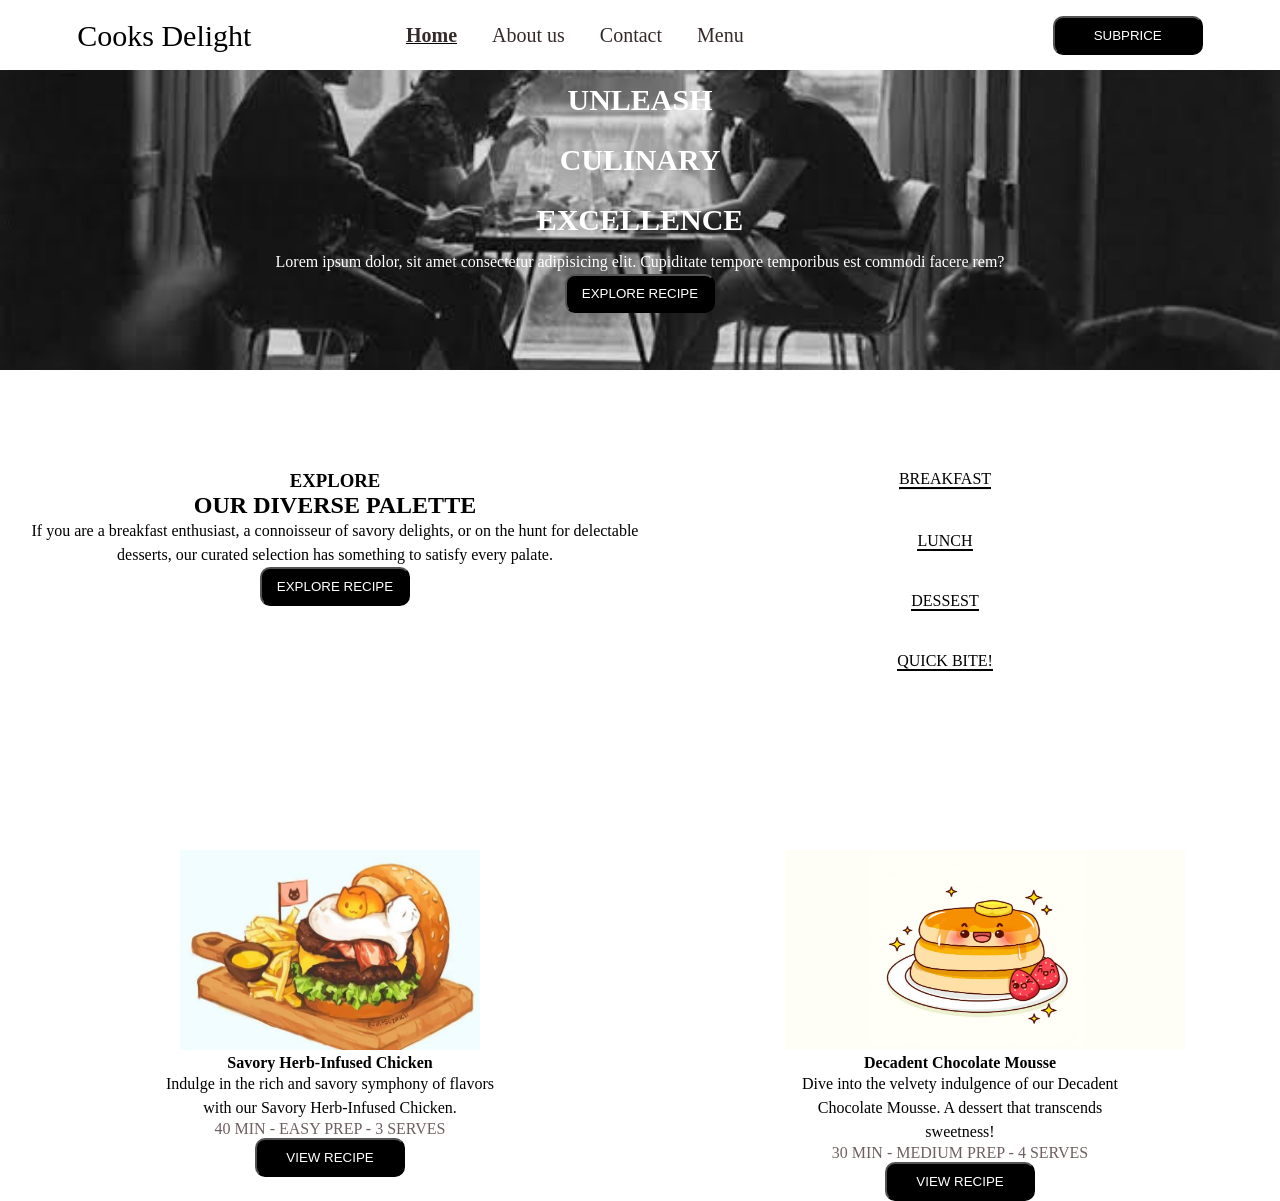
<file: Bai3/BTVN3/index.html>
<!doctype html>
<html lang="en">
  <head>
    <meta charset="UTF-8" />
    <meta name="viewport" content="width=device-width, initial-scale=1.0" />
    <title>Document</title>
    <link rel="stylesheet" href="style.css" />
  </head>
  <body>
    <div class="container">
      <header>
        <div class="logo">
          <p>Cooks Delight</p>
        </div>
        <div class="menu">
          <ul>
            <li><a href="#">Home</a></li>
            <li><a href="#">About us</a></li>
            <li><a href="#">Contact</a></li>
            <li><a href="#">Menu</a></li>
          </ul>
        </div>
        <div class="search">
          <i class="fa-solid fa-magnifying-glass"></i>
        </div>
        <button class="button">SUBPRICE</button>
      </header>

      <banner>
        <div class="tittle">
          <ul>
            <li><a href="#">UNLEASH</a></li>
            <li><a href="#">CULINARY</a></li>
            <li><a href="#">EXCELLENCE</a></li>
          </ul>
        </div>

        <p class="introduce">
          Lorem ipsum dolor, sit amet consectetur adipisicing elit. Cupiditate
          tempore temporibus est commodi facere rem?
        </p>
        <button class="nut">EXPLORE RECIPE</button>
      </banner>

      <aside>
        <div class="explore">
          <h3>EXPLORE</h3>
          <h1>OUR DIVERSE PALETTE</h1>
          <p>
            If you are a breakfast enthusiast, a connoisseur of savory delights,
            or on the hunt for delectable desserts, our curated selection has
            something to satisfy every palate.
          </p>
          <button class="ex">EXPLORE RECIPE</button>
        </div>

        <div class="danhmuc">
          <ul>
            <li>
              <a href="#"><i class="fa-solid fa-mug-saucer"></i>BREAKFAST</a>
              <hr />
            </li>
            <li>
              <a href="#"><i class="fa-solid fa-bowl-food"></i> LUNCH</a>
            </li>
            <li>
              <a href="#"><i class="fa-solid fa-apple-whole"></i>DESSEST</a>
            </li>
            <li>
              <a href="#"><i class="fa-solid fa-pizza-slice"></i>QUICK BITE!</a>
            </li>
          </ul>
        </div>
      </aside>

      <div class="product">
        <div class="pro1">
          <img src="pro1.jpg" alt="pro1" width="300" height="200" />
          <h4>Savory Herb-Infused Chicken</h4>
          <p>
            Indulge in the rich and savory symphony of flavors with our Savory
            Herb-Infused Chicken.
          </p>
          <span>40 MIN - EASY PREP - 3 SERVES</span><br />
          <button>VIEW RECIPE</button>
        </div>
        <div class="pro2">
          <img src="pro2.png" alt="pro2" width="400" height="200" />
          <h4>Decadent Chocolate Mousse</h4>
          <p>
            Dive into the velvety indulgence of our Decadent Chocolate Mousse. A
            dessert that transcends sweetness!
          </p>
          <span>30 MIN - MEDIUM PREP - 4 SERVES</span>

          <button>VIEW RECIPE</button>
        </div>
      </div>
    </div>
  </body>
</html>
</file>
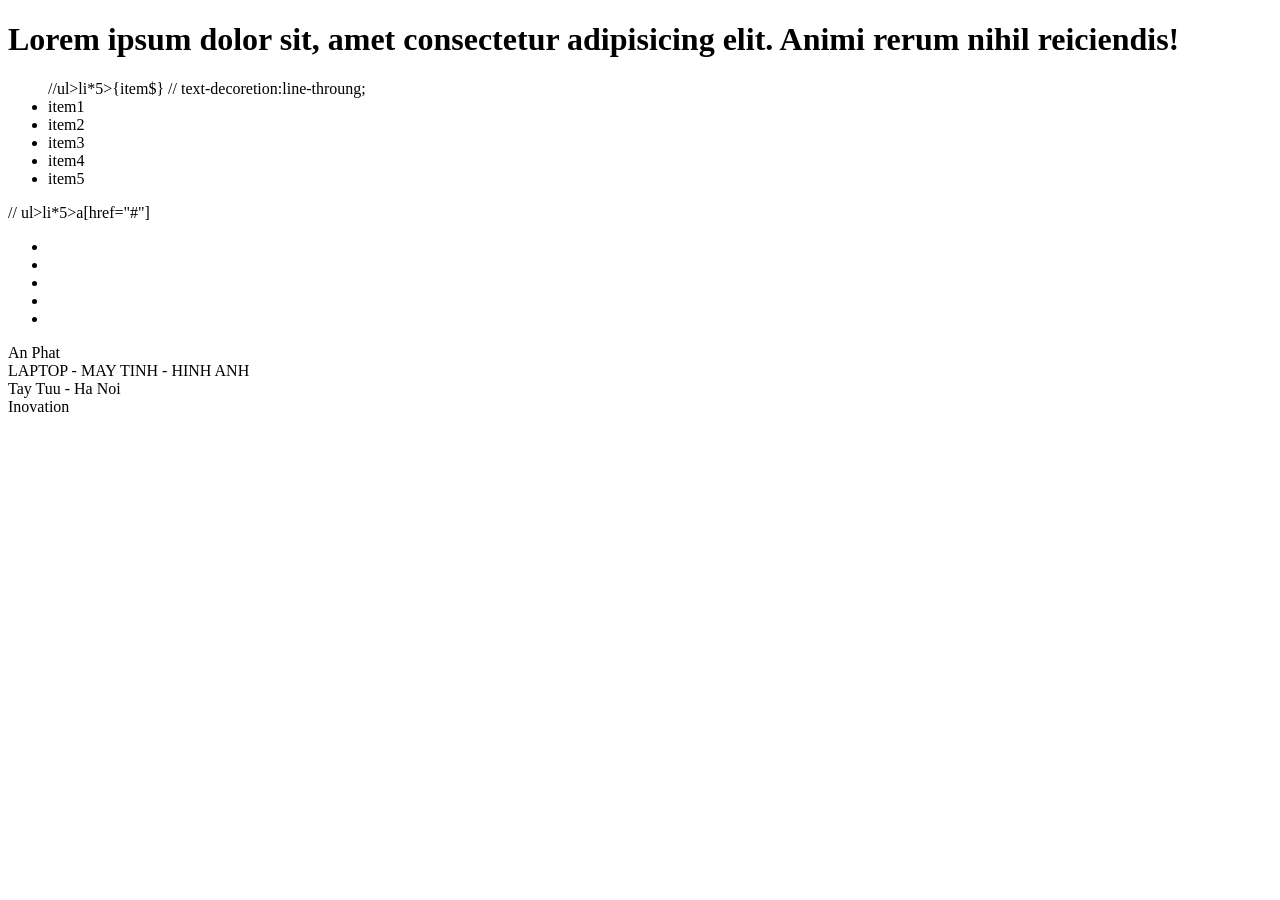
<file: Bai2/B1.html>
<!doctype html>
<html lang="en">
  <head>
    <meta charset="UTF-8" />
    <meta name="viewport" content="width=device-width, initial-scale=1.0" />
    <title>Document</title>
  </head>
  <body>
    <h1>
      Lorem ipsum dolor sit, amet consectetur adipisicing elit. Animi rerum
      nihil reiciendis!
    </h1>
    <ul>
      //ul>li*5>{item$} // text-decoretion:line-throung;
      <li>item1</li>
      <li>item2</li>
      <li>item3</li>
      <li>item4</li>
      <li>item5</li>
    </ul>

    // ul>li*5>a[href="#"]
    <ul>
      <li><a href="#"></a></li>
      <li><a href="#"></a></li>
      <li><a href="#"></a></li>
      <li><a href="#"></a></li>
      <li><a href="#"></a></li>
    </ul>

    <div class="container">
      <header>
        <div class="tittle">An Phat</div>
        <div class="address">
          <div class="item">LAPTOP - MAY TINH - HINH ANH</div>
          <div class="location">Tay Tuu - Ha Noi</div>
        </div>
        <div class="contact">Inovation</div>
      </header>
      <main></main>
    </div>
  </body>
</html>
</file>
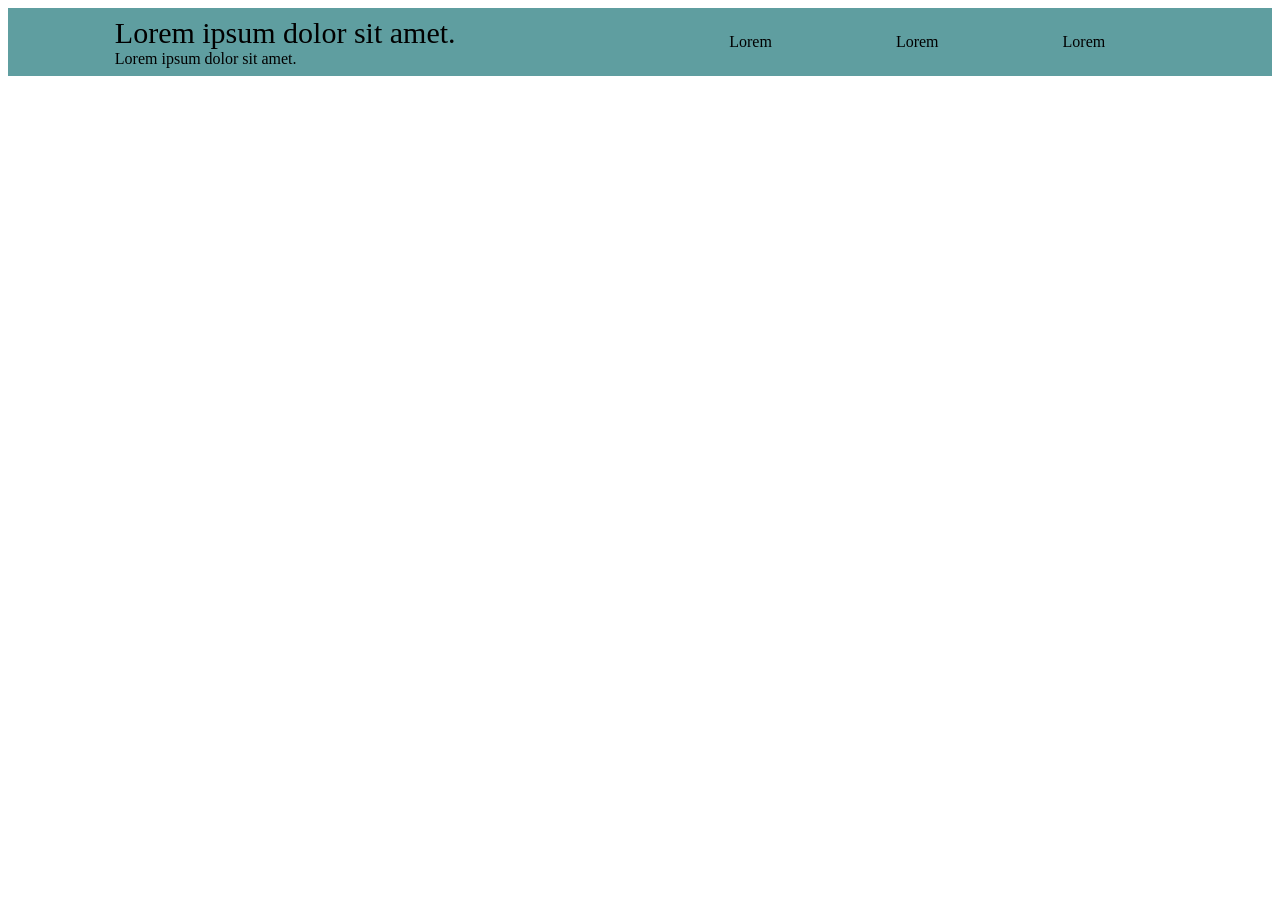
<file: Bai2/b2.html>
<!doctype html>
<html lang="en">
  <head>
    <meta charset="UTF-8" />
    <meta name="viewport" content="width=device-width, initial-scale=1.0" />
    <title>Document</title>
    <link rel="stylesheet" href="style.css" />
  </head>

  <body>
    <header>
      <div class="tittle">
        <span class="dam">Lorem ipsum dolor sit amet.</span>
        <span>Lorem ipsum dolor sit amet.</span>
      </div>
      <div class="tittle1">
        <span>Lorem </span>
        <span>Lorem </span>
        <span>Lorem </span>
      </div>
    </header>
  </body>
</html>
</file>
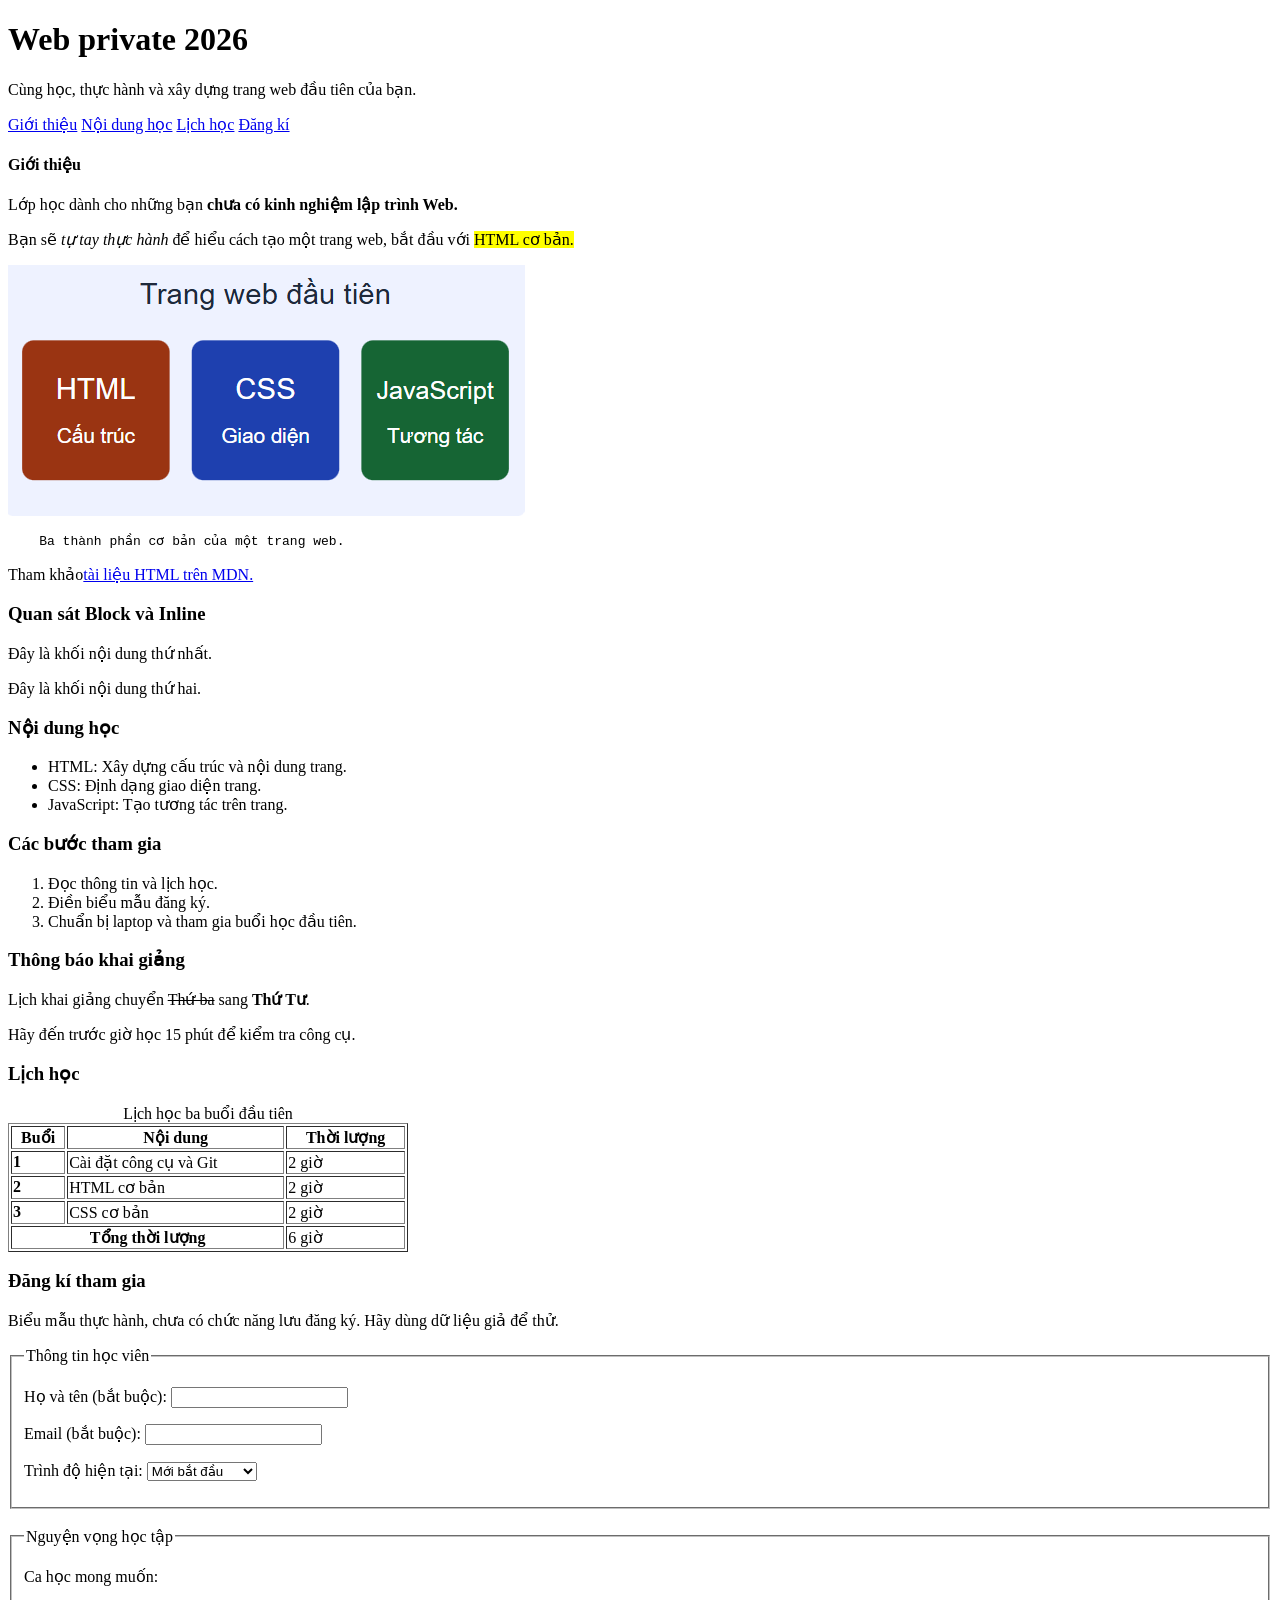
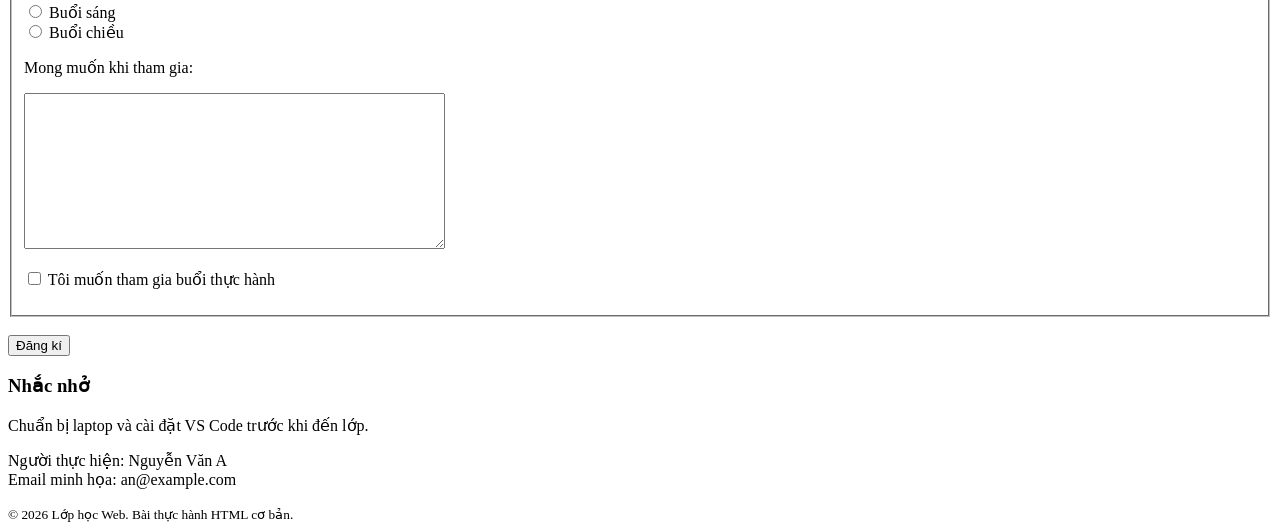
<file: Bai2/BTVN2.html>
<!doctype html>
<html lang="vi">
  <head>
    <meta charset="UTF-8" />
    <meta name="viewport" content="width=device-width, initial-scale=1.0" />
    <title>Web Private 2026</title>
  </head>
  <body>
    <h1>Web private 2026</h1>
    <p>Cùng học, thực hành và xây dựng trang web đầu tiên của bạn.</p>
    <a href="#gioithieu">Giới thiệu</a>
    <a href="#noidung">Nội dung học</a>
    <a href="#lichhoc">Lịch học</a>
    <a href="#dangki">Đăng kí</a>
    <br />

    <h4 id="gioithieu">Giới thiệu</h4>
    <p>Lớp học dành cho những bạn <b>chưa có kinh nghiệm lập trình Web.</b></p>
    <p>
      Bạn sẽ <i>tự tay thực hành</i> để hiểu cách tạo một trang web, bắt đầu với
      <mark>HTML cơ bản.</mark>
    </p>
    <img src="image.png" alt="Ảnh minh họa" />
    <pre>    Ba thành phần cơ bản của một trang web.</pre>
    <p>Tham khảo<a href="#">tài liệu HTML trên MDN.</a></p>

    <h3>Quan sát Block và Inline</h3>
    <p>Đây là khối nội dung thứ nhất.</p>
    <p>Đây là khối nội dung thứ hai.</p>
    <h3 id="noidung">Nội dung học</h3>
    <ul>
      <li>HTML: Xây dựng cấu trúc và nội dung trang.</li>
      <li>CSS: Định dạng giao diện trang.</li>
      <li>JavaScript: Tạo tương tác trên trang.</li>
    </ul>

    <h3>Các bước tham gia</h3>
    <ol>
      <li>Đọc thông tin và lịch học.</li>
      <li>Điền biểu mẫu đăng ký.</li>
      <li>Chuẩn bị laptop và tham gia buổi học đầu tiên.</li>
    </ol>

    <h3>Thông báo khai giảng</h3>
    <p>Lịch khai giảng chuyển <del>Thứ ba</del> sang <b>Thứ Tư</b>.</p>
    <p>Hãy đến trước giờ học 15 phút để kiểm tra công cụ.</p>

    <h3 id="lichhoc">Lịch học</h3>
    <table border="1" width="400">
      <caption>
        Lịch học ba buổi đầu tiên
      </caption>
      <tr>
        <th>Buổi</th>
        <th>Nội dung</th>
        <th>Thời lượng</th>
      </tr>
      <tr>
        <td><b>1</b></td>
        <td>Cài đặt công cụ và Git</td>
        <td>2 giờ</td>
      </tr>
      <tr>
        <td><b>2</b></td>
        <td>HTML cơ bản</td>
        <td>2 giờ</td>
      </tr>
      <tr>
        <td><b>3</b></td>
        <td>CSS cơ bản</td>
        <td>2 giờ</td>
      </tr>
      <tr>
        <th colspan="2">Tổng thời lượng</th>
        <td>6 giờ</td>
      </tr>
    </table>

    <h3 id="dangki">Đăng kí tham gia</h3>
    <p>
      Biểu mẫu thực hành, chưa có chức năng lưu đăng ký. Hãy dùng dữ liệu giả để
      thử.
    </p>

    <form>
      <fieldset>
        <legend>Thông tin học viên</legend>
        <p>
          Họ và tên (bắt buộc):
          <input type="text" required />
        </p>

        <p>
          Email (bắt buộc):
          <input type="email" required />
        </p>

        <p>
          Trình độ hiện tại:
          <select>
            <option>Mới bắt đầu</option>
            <option>Đã biết cơ bản</option>
          </select>
        </p>
      </fieldset>
      <br />

      <fieldset>
        <legend>Nguyện vọng học tập</legend>
        <p>Ca học mong muốn:</p>
        <input type="radio" name="cahoc" value="sang" /> Buổi sáng
        <br />
        <input type="radio" name="cahoc" value="chieu" /> Buổi chiều
        <br />
        <p>Mong muốn khi tham gia:</p>
        <textarea cols="50" rows="10"></textarea>
        <br />
        <p>
          <input type="checkbox" />
          Tôi muốn tham gia buổi thực hành
        </p>
      </fieldset>
      <br />
      <button type="submit">Đăng kí</button>
    </form>

    <h3>Nhắc nhở</h3>
    <p>Chuẩn bị laptop và cài đặt VS Code trước khi đến lớp.</p>
    <p>
      Người thực hiện: Nguyễn Văn A<br />
      Email minh họa: an@example.com
    </p>

    <span><small>© 2026 Lớp học Web. Bài thực hành HTML cơ bản.</small></span>
  </body>
</html>
</file>
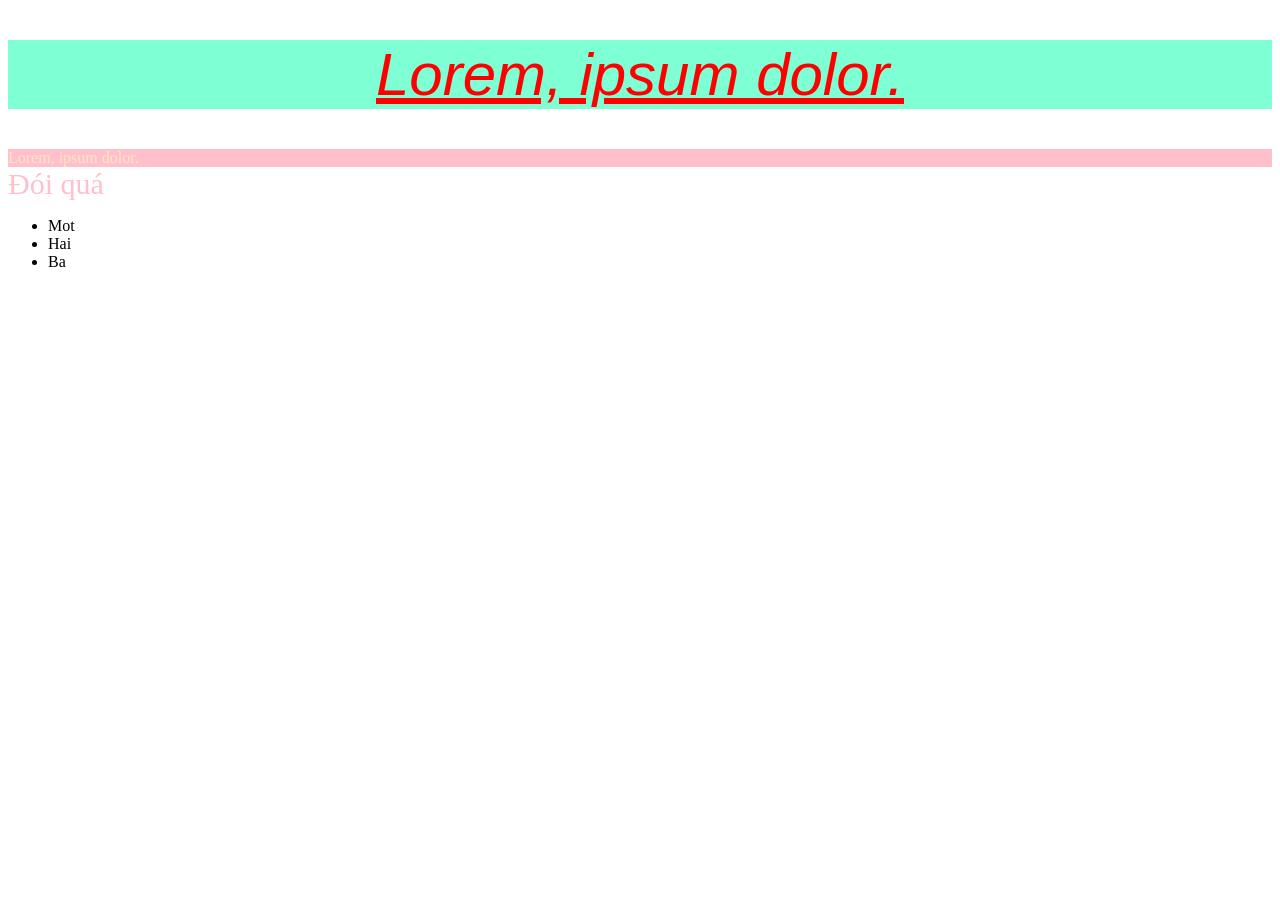
<file: Bai3/trenlop.html>
<!doctype html>
<html lang="en">
  <head>
    <meta charset="UTF-8" />
    <meta name="viewport" content="width=device-width, initial-scale=1.0" />
    <title>Document</title>
    <link rel="stylesheet" href="style.css" />
  </head>
  <body>
    <h1 class="he">Lorem, ipsum dolor.</h1>
    <div class="name">Lorem, ipsum dolor.</div>
    <a href="#">Đói quá</a>
    <ul>
      <li>
        <div href="#">Mot</div>
      </li>
      <li>
        <div href="#">Hai</div>
      </li>
      <li>
        <div href="#">Ba</div>
      </li>
    </ul>
  </body>
</html>
</file>
<file: Bai3/BTVN3/style.css>
* {
  margin: 0;
  padding: 0;
  box-sizing: border-box;
}
/* header */
header {
  height: 70px;
  display: flex;
  align-items: center;
  justify-content: space-around;
}
.logo {
  font-size: 30px;
  font-weight: 500;
  color: black;
}
.menu ul {
  display: flex;
  gap: 35px;
}
.menu li a {
  text-decoration: none;
  font-size: 20px;
  color: rgb(53, 42, 42);
}
li {
  list-style: none;
}
.menu li:first-child {
  font-weight: bold;
  text-decoration: underline;
}
.menu ul li a {
  transition: color 0.3s ease;
}
.menu ul li a:hover {
  color: grey;
  font-size: 22px;
  font-weight: 500;
}

button {
  padding: 10px;
  border-radius: 10px;
  background-color: black;
  color: white;
  width: 150px;
}

banner {
  display: block;
  background-image: url("pro3.png");
  background-repeat: no-repeat;
  background-size: cover;
  background-position: center;
  text-align: center;
  height: 300px;
  flex-direction: column;
}
.tittle li a {
  text-decoration: none;
  color: white;
  font-size: 30px;
  font-weight: 700;
  line-height: 2;
}
.introduce {
  color: white;
}
.tittle ul {
  display: flex;
  flex-direction: column;
  align-items: center;
}
p {
  line-height: 1.5;
}

aside {
  display: grid;
  grid-template-columns: 1fr 1fr;
  text-align: center;
  margin: 30px;
  height: 350px;
  margin-top: 100px;
}
.danhmuc a {
  text-decoration: none;
  color: black;

  border-bottom: solid 2px black;
}
.danhmuc ul {
  display: flex;
  flex-direction: column;
  justify-content: space-between;
  align-items: center;
  height: 200px;
  padding: 0;
  margin: 0;
}

.product {
  display: grid;
  grid-template-columns: 50% 50%;
  margin: 0 20px;
  justify-items: center;
  gap: 10px;
}

.pro1,
.pro2 {
  text-align: center;
  width: 350px;
}
.product span {
  color: rgb(110, 96, 96);
}
</file>
<file: Bai2/style.css>
header {
  display: flex;
  justify-content: space-around;
  align-items: center;
  background-color: cadetblue;
}

.tittle {
  display: flex;
  flex-direction: column;
  padding: 8px 0px;
}
.tittle .dam {
  font-size: 30px;
  font-weight: 200;
}
.tittle1 span {
  margin: 60px;
}
</file>
<file: Bai3/style.css>
.he {
  color: red;
  background-color: aquamarine;

  text-decoration: underline;
  text-align: center;

  font-family: "Franklin Gothic Medium", "Arial Narrow", Arial, sans-serif;
  font-size: 60px;
  font-weight: 500;
  font-style: italic;
}
.name {
  color: bisque;
  background-color: pink;
}
a {
  color: pink;
  font-size: 30px;
  text-decoration: none;
}

/* 
font-size: mac dinh 32px;
font-family: ho chu 
font-weight: do dam kieu chu(100-900)
font-style: italic(nghieng), 

text-decoration: none/underline/line-through;
text-transform: lowercase/capitaliz/uppercase
text-justyfy: 



*/
</file>
